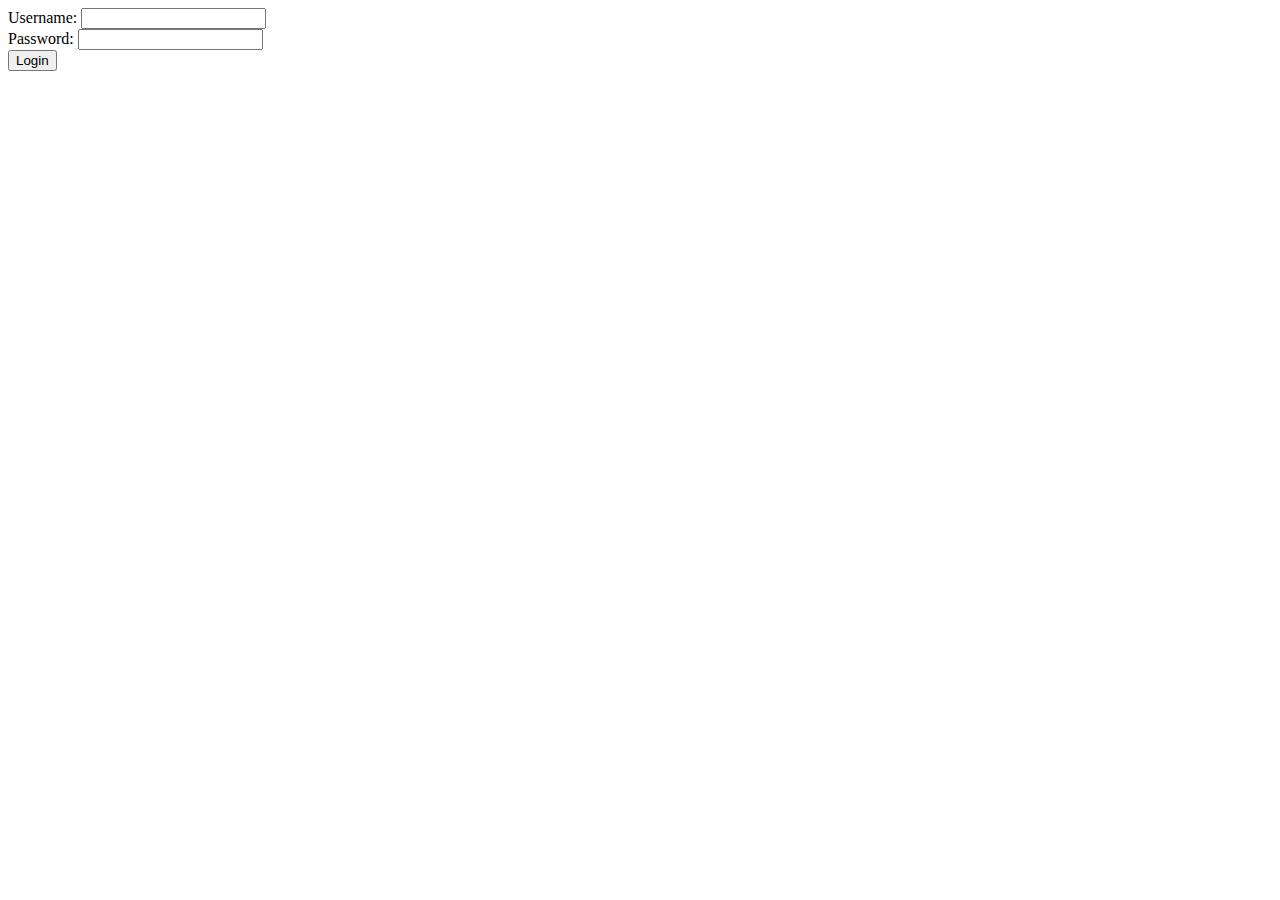
<file: dev-resources/sample/index.html>
<!DOCTYPE html>
<html lang="en">
  <head>
    <meta charset="utf-8">
    <title>BTest sample app</title>
    <style type="text/css">
      .page { display: none; }
      .error-msg { display: none; background: red; color: white; padding: 20px; }
    </style>
  </head>
  
  <body>
    
    <div id="login" class="page">
      <form>
        <div>
          <label for="login-username">Username:</label>
          <input id="login-username" type="text"/>
        </div>
        <div>
          <label for="login-username">Password:</label>
          <input id="login-password" type="password"/>
        </div>
        <div>
          <button type="submit">Login</button>
        </div>
      </form>
      <div class="error-msg">
        Username or password was incorrect, please try again.
      </div>
    </div>
    
    <div id="todo" class="page">
      <h1>TODO for user <span class="username"></span></h1>
      <ul class="todo">
      </ul>
      <form class="new-todo">
        <label for="new-todo-text">Add:</label>
        <input id="new-todo-text" type="text"/>
        <button type="submit">Add</button>
        <div>
          <a href="#" class="logout">logout</a>
        </div>
      </form>
    </div>
    
  </body>
  
  <script src="http://code.jquery.com/jquery-2.1.0.min.js"></script> 
  <script src="todo.js"></script>
  
</html>
</file>
